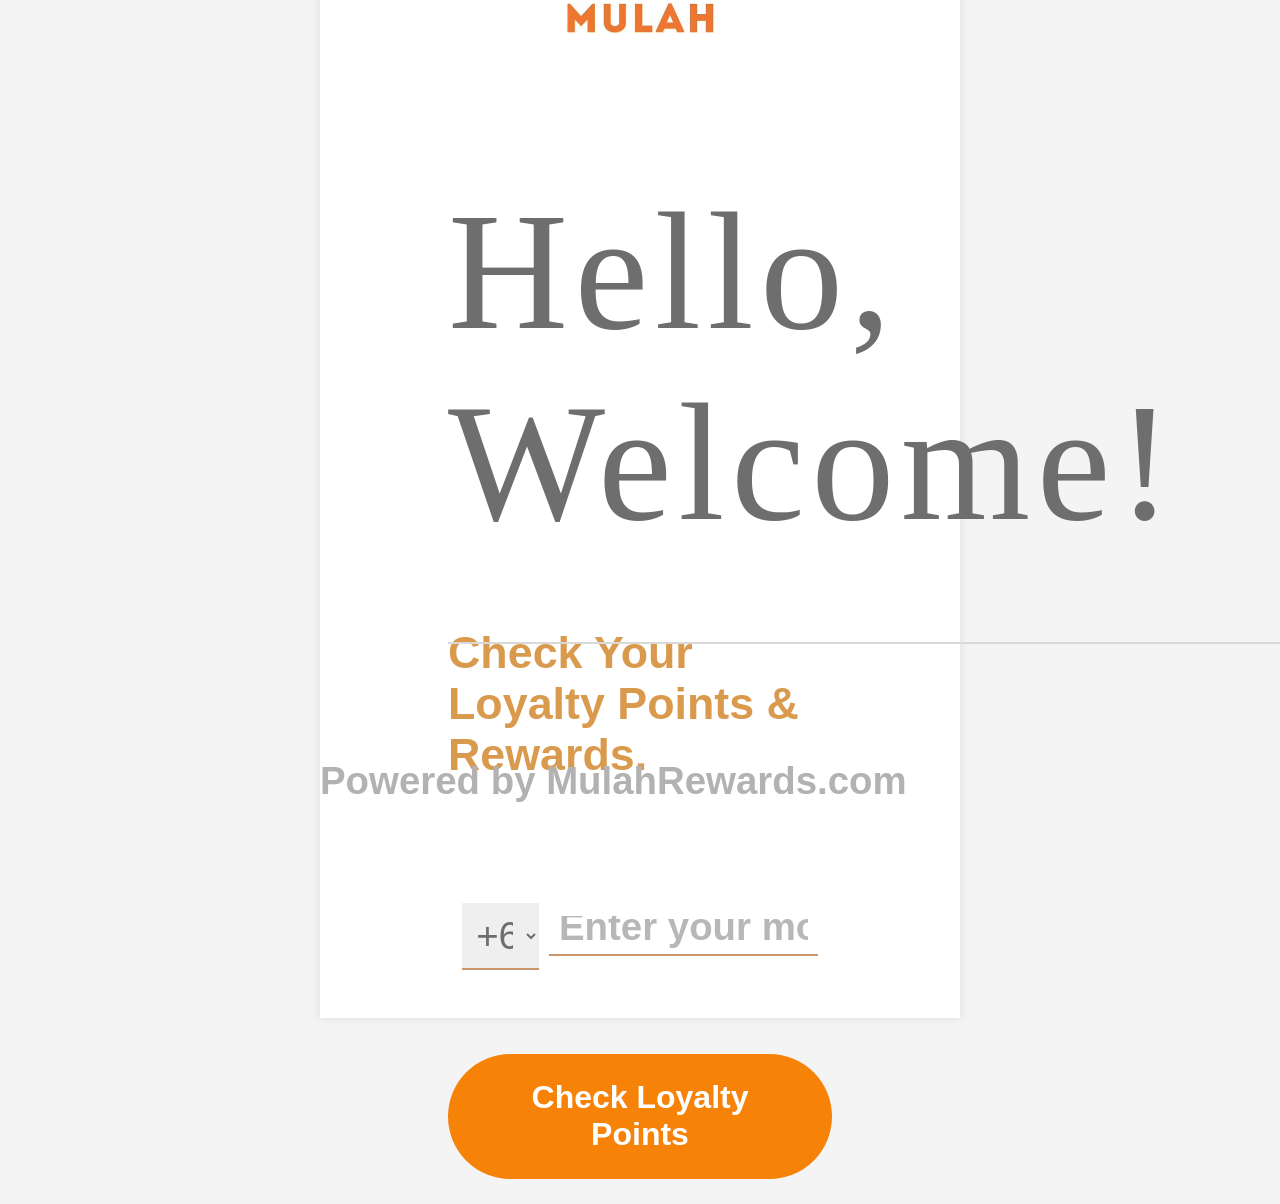
<file: task_2/index.html>
<!DOCTYPE html>
<html lang="en">
<head>
    <meta charset="UTF-8">
    <meta name="viewport" content="width=device-width, initial-scale=1.0">
    <title>MULAH</title>
    <link rel="stylesheet" href="styles.css">
</head>
<body>
    <div class="container">
        <header>
            <img src="images/logo.png" alt="MULAH Logo" class="logo">
        </header>
        <main>
            <h1>Hello, Welcome!</h1>
            <p>Check Your Loyalty Points & Rewards.</p>
            <form id="loyalty-form">
                <div class="input-group">
                    <select name="country-code" id="country-code">
                        <option value="+60">+60</option>
                    </select>
                    <input type="text" id="mobile-number" name="mobile-number" placeholder="Enter your mobile number" required>
                </div>
                <button type="submit" class="btn">Check Loyalty Points</button>
            </form>
        </main>
        <div class="bottom-line"></div>
        <footer>
            <p>Powered by MulahRewards.com</p>
        </footer>
    </div>
    <script src="script.js"></script>
</body>
</html>
</file>
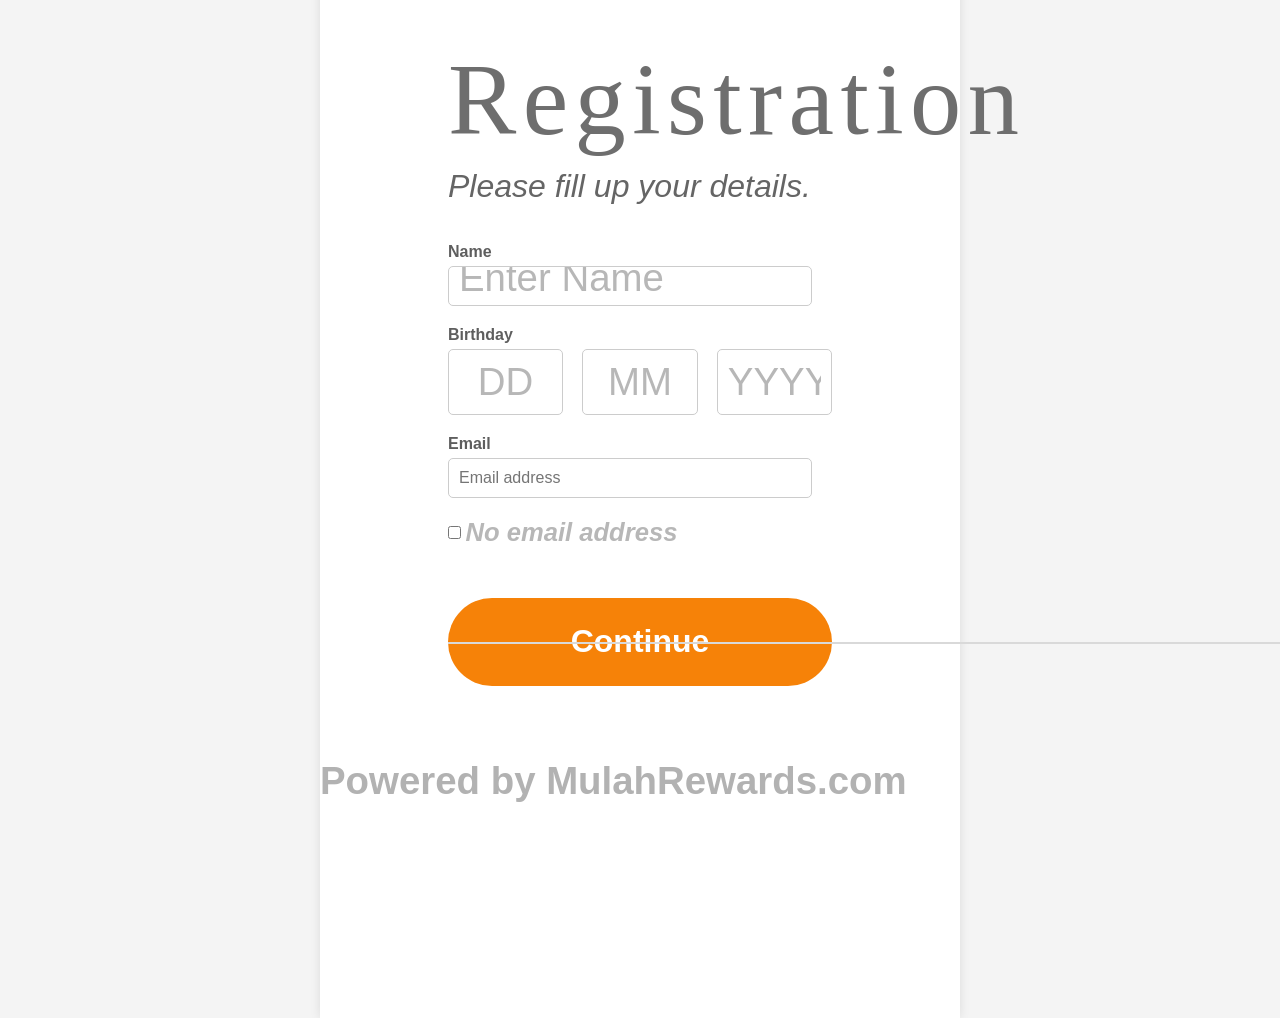
<file: task_2/registration.html>
<!DOCTYPE html>
<html lang="en">
<head>
    <meta charset="UTF-8">
    <meta name="viewport" content="width=device-width, initial-scale=1.0">
    <title>MULAH Registration</title>
    <link rel="stylesheet" href="p2styles.css">
</head>
<body>
    <div class="container">
        <header>
            <img src="images/logo.png" alt="MULAH Logo" class="logo">
        </header>
        <main>
            <h1>Registration</h1>
            <p>Please fill up your details.</p>
            <form id="registration-form" novalidate>
                <div class="input-group">
                    <label for="name">Name</label>
                    <input type="text" id="name" name="name" placeholder="Enter Name" required>
                    <span class="error-message" id="name-error">*Please insert a name.</span>
                </div>
                <div class="input-group">
                    <label for="dob">Birthday</label>
                    <div class="dob-group">
                        <input type="text" id="day" name="day" placeholder="DD" required>
                        <input type="text" id="month" name="month" placeholder="MM" required>
                        <input type="text" id="year" name="year" placeholder="YYYY" required>
                    </div>
                    <span class="error-message" id="dob-error">*Please insert a valid birthday.</span>
                </div>
                <div class="input-group">
                    <label for="email">Email</label>
                    <input type="email" id="email" name="email" placeholder="Email address" required>
                    <span class="error-message" id="email-error">*Please insert a valid email address.</span>
                </div>
                <div class="input-group">
                    <input type="checkbox" id="no-email" name="no-email">
                    <label for="no-email">No email address</label>
                </div>
                <button type="submit" class="btn">Continue</button>
            </form>
        </main>
        <div class="bottom-line"></div>
        <footer>
            <p>Powered by MulahRewards.com</p>
        </footer>
    </div>
    <script src="p2script.js"></script>
</body>
</html>
</file>
<file: task_2/styles.css>
* {
    margin: 0;
    padding: 0;
    box-sizing: border-box;
}

body {
    font-family: Arial, sans-serif;
    background-color: #f4f4f4;
    display: flex;
    justify-content: center;
    align-items: center;
    height: 100vh;
}

.container {
    width: 100%;
    max-width: 640px;
    height: 1136px;
    background-color: #fff;
    box-shadow: 0 0 10px rgba(0, 0, 0, 0.1);
    padding: 20px;
    text-align: center;
    padding-left: 10vw;
    padding-right: 10vw;
}

.logo {
    width: 150px;
    margin-bottom: 20px;
    padding-bottom: 100px;
    padding-top: 100px;
}

h1 {
    color: #6e6e6e;
    font-family: 'Times New Roman', Times, serif;
    font-size: 13vw;
    font-weight: 300;
    letter-spacing: 0.5vw;
    text-align: left;
    margin-bottom: 10px;
    padding-bottom: 20px;
    padding-top: 20px;
}

p {
    margin-bottom: 20px;
    color: #da9a4d;
    font-size: 3.5vw;
    font-weight: 600;
    text-align: left;
    padding-top: 3vw;
    padding-bottom: 3vw;
    
}

.input-group {
    display: flex;
    justify-content: center;
    align-items: center;
    margin-bottom: 20px;
    padding-bottom: 3vw;
    padding-top: 5vw;
}

select[name="country-code"] {
    width: 20%;
    padding: 10px; /* Adjust padding for height */
    border: none; /* Remove default border */
    border-bottom: 2px solid #ca986e; /* Add bottom border for underline effect */
    font-size: 16px; /* Font size */
    outline: none; /* Remove default outline */
    transition: border-color 0.3s; /* Smooth transition for border color */
    color: #6e6e6e;
    font-size: 3vw;
    font-weight: 500;
}

input[type="text"] {
    width: 70%;
    padding: 10px; /* Adjust padding for height */
    border: none; /* Remove default border */
    border-bottom: 2px solid #ca986e; /* Add bottom border for underline effect */
    font-size: 16px; /* Font size */
    margin-left: 10px;
    outline: none; /* Remove default outline */
    transition: border-color 0.3s; /* Smooth transition for border color */
}

input[type="text"]::placeholder {
    color: #b7b7b7; /* Placeholder text color */
    font-size: 3vw; /* Placeholder text font size */
    font-weight: 550;
}


.btn {
    background-color: #f68208;
    color: #fff;
    padding: 2vw 4vw;
    border: none;
    border-radius: 10vw;
    cursor: pointer;
    width: 100%;
    padding-top: 2vw;
    padding-bottom: 2vw;
    font-size: 2.5vw;
    font-weight: 600;
    margin: 2vw auto;
}

/* Style for the bottom line */
.bottom-line {
    position:absolute;
    width: 80%;
    border-bottom: 2px solid #d9d9d9; /* Adjust the color and thickness as needed */
    bottom: 20vw;
}

/* Style for the footer paragraph */
footer p {
    color: #b2b2b2; /* Text color */
    font-size: 3vw; /* Font size */
    text-align: center; /* Text alignment */
    position: absolute;
    bottom: 3vw;
    left: 25%;
}


footer {
    margin-top: 20px;
    color: #777;
}
</file>
<file: task_2/p2styles.css>
* {
    margin: 0;
    padding: 0;
    box-sizing: border-box;
}

body {
    font-family: Arial, sans-serif;
    background-color: #f4f4f4;
    display: flex;
    justify-content: center;
    align-items: center;
    height: 100vh;
}

.container {
    width: 100%;
    max-width: 640px;
    height: 1136px;
    background-color: #fff;
    box-shadow: 0 0 10px rgba(0, 0, 0, 0.1);
    padding: 20px;
    text-align: center;
    padding-left: 10vw;
    padding-right: 10vw;
}

.logo {
    width: 120px;
    margin-bottom: 20px;
    padding-bottom: 60px;
    padding-top: 30px;
}

h1 {
    color: #6e6e6e;
    font-family: 'Times New Roman', Times, serif;
    font-size: 8vw;
    font-weight: 300;
    letter-spacing: 0.5vw;
    text-align: left;
    margin-bottom: 10px;
}

p {
    font-size: 2.5vw;
    font-weight: 500;
    font-style: italic;
    text-align: left;
    padding-bottom: 3vw;
    color: #656565;
}

label {
    display: block;
    margin-bottom: 5px;
    font-weight: 600;
    color: #5e5e5e;
}

input[type="text"],
input[type="email"] {
    width: calc(100% - 20px);
    padding: 10px;
    border: 1px solid #ccc;
    border-radius: 5px;
    font-size: 16px;
}

input[type="text"]::placeholder {
    color: #b7b7b7; /* Placeholder text color */
    font-size: 3vw; /* Placeholder text font size */
    font-weight: 350;
}


.dob-group {
    display: flex;
    justify-content: space-between;
}

.dob-group input {
    width: 30%;
    color: #b7b7b7; /* Placeholder text color */
    font-size: 3vw; /* Placeholder text font size */
    font-weight: 350;
    text-align: center;
}

.input-group {
    margin-bottom: 20px;
    text-align: left;
    position: relative; /* Ensure the error message is positioned relative to the input group */
}

.error-message {
    color: red;
    font-size: 12px;
    display: none; /* Ensure this is set to none initially */
    position: absolute;
    bottom: -20px;
    left: 0;
    font-style: italic;
}

label[for="no-email"] {
    display: inline-block; /* Ensure the label is inline with the checkbox */
    vertical-align: middle; /* Align the label text vertically with the checkbox */
    color: #b7b7b7; /* Text color */
    font-size: 2vw; /* Font size */
    font-style: italic;
}


.btn {
    background-color: #f68208;
    color: #fff;
    padding: 2vw 4vw;
    border: none;
    border-radius: 10vw;
    cursor: pointer;
    width: 100%;
    padding-top: 2vw;
    padding-bottom: 2vw;
    font-size: 2.5vw;
    font-weight: 600;
    margin: 2vw auto;
}

/* Style for the bottom line */
.bottom-line {
    position:absolute;
    width: 80%;
    border-bottom: 2px solid #d9d9d9; /* Adjust the color and thickness as needed */
    bottom: 20vw;
}

/* Style for the footer paragraph */
footer p {
    color: #b2b2b2; /* Text color */
    text-align: center; /* Text alignment */
    position: absolute;
    bottom: 3vw;
    left: 25%;
    font-style: normal;
    font-size: 3vw;
    font-weight: 600;
    margin-bottom: 20px;
    padding-bottom: 3vw;

}


footer {
    margin-top: 20px;
    color: #777;
}
</file>
